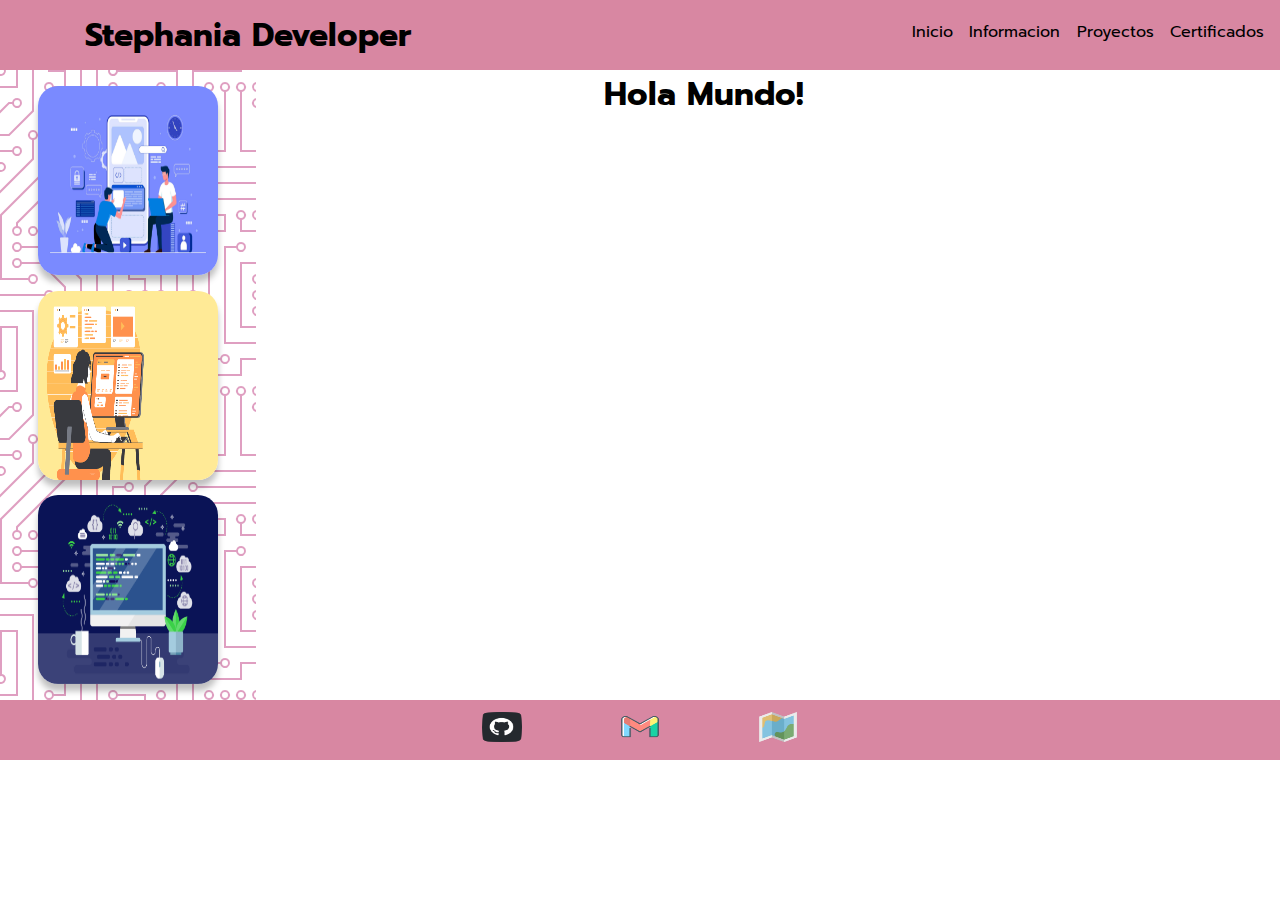
<file: Personal/index.html>
<!DOCTYPE html>
<html lang="en">
  <head>
    <meta charset="UTF-8" />
    <meta http-equiv="X-UA-Compatible" content="IE=edge" />
    <meta name="viewport" content="width=device-width, initial-scale=1.0" />
    <link rel="stylesheet" href="./CSS/styles.css" />
    <!--Links-->
    <link rel="preconnect" href="https://fonts.googleapis.com" />
    <link rel="preconnect" href="https://fonts.gstatic.com" crossorigin />
    <link
      href="https://fonts.googleapis.com/css2?family=Prompt:ital,wght@1,200&display=swap"
      rel="stylesheet"
    />

    <title>Developer</title>
  </head>

  <body>
    <header>
      <h1>Stephania Developer</h1>

      <ul class="rutas">
        <li><a href="./index.html">Inicio</a></li>
        <li><a href="./informacion.html">Informacion</a></li>
        <li><a href="./proyectos.html">Proyectos</a></li>
        <li><a href="./certificados">Certificados</a></li>
      </ul>
    </header>

    <main class="contenedor">
      <article>
        <img src="IMG/img1.jpg" />
        <img src="IMG/img3.png" />
        <img src="IMG/img2.png" />
      </article>

      <section>
        <h1>Hola Mundo!</h1>
      </section>
    </main>
    <footer>
      <div class="footer">
        <a href="https://github.com/Stephania-Martheyn"
          ><img src="IMG/github.png"
        /></a>

        <a href="mailto:stephaniemartheyn@gmail.com"
          ><img src="IMG/gmail.png"
        /></a>
        <a href="https://www.colombiaenmapas.gov.co/"
          ><img src="IMG/map.png"
        /></a>
      </div>
    </footer>
  </body>
</html>
</file>
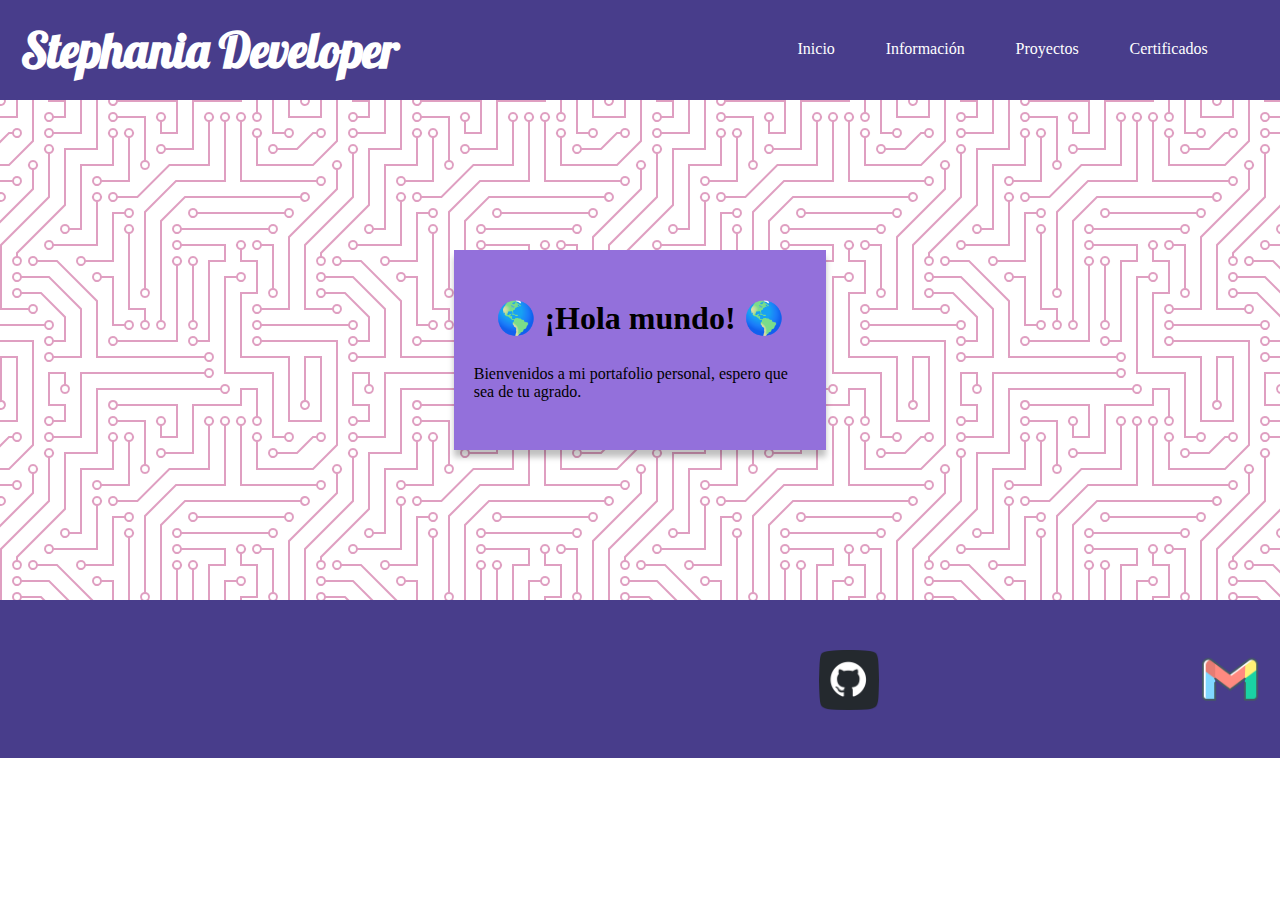
<file: Personal_Responsive/index.html>
<!DOCTYPE html>
<html lang="en">
  <head>
    <meta charset="UTF-8" />
    <meta http-equiv="X-UA-Compatible" content="IE=edge" />
    <meta name="viewport" content="width=device-width, initial-scale=1.0" />
    <title>Developer</title>
    <link rel="stylesheet" href="./CSS/styles.css" />
    <link rel="preconnect" href="https://fonts.googleapis.com" />
    <link rel="preconnect" href="https://fonts.gstatic.com" crossorigin />
    <link rel="preconnect" href="https://fonts.googleapis.com" />
    <link rel="preconnect" href="https://fonts.gstatic.com" crossorigin />
    <link
      href="https://fonts.googleapis.com/css2?family=Lobster&display=swap"
      rel="stylesheet"
    />
  </head>
  <body>
    <header>
      <h1>Stephania Developer</h1>

      <ul class="rutas">
        <li><a href="./index.html">Inicio</a></li>
        <li><a href="./informacion.html">Información</a></li>
        <li><a href="./proyectos.html">Proyectos</a></li>
        <li><a href="./certificados">Certificados</a></li>
      </ul>
    </header>

    <main>
      <section class="contenedor">
        <div class="card">
          <h1>&#127758; ¡Hola mundo! &#127758;</h1>
          <p>
            Bienvenidos a mi portafolio personal, espero que sea de tu agrado.
          </p>
        </div>
      </section>
    </main>
    <footer>
      <picture>
        <a href="https://github.com/Stephania-Martheyn"
          ><img src="IMG/github.png"
        /></a>

        <a href="mailto:stephaniemartheyn@gmail.com"
          ><img src="IMG/gmail.png"
        /></a>
      </picture>
    </footer>
  </body>
</html>
</file>
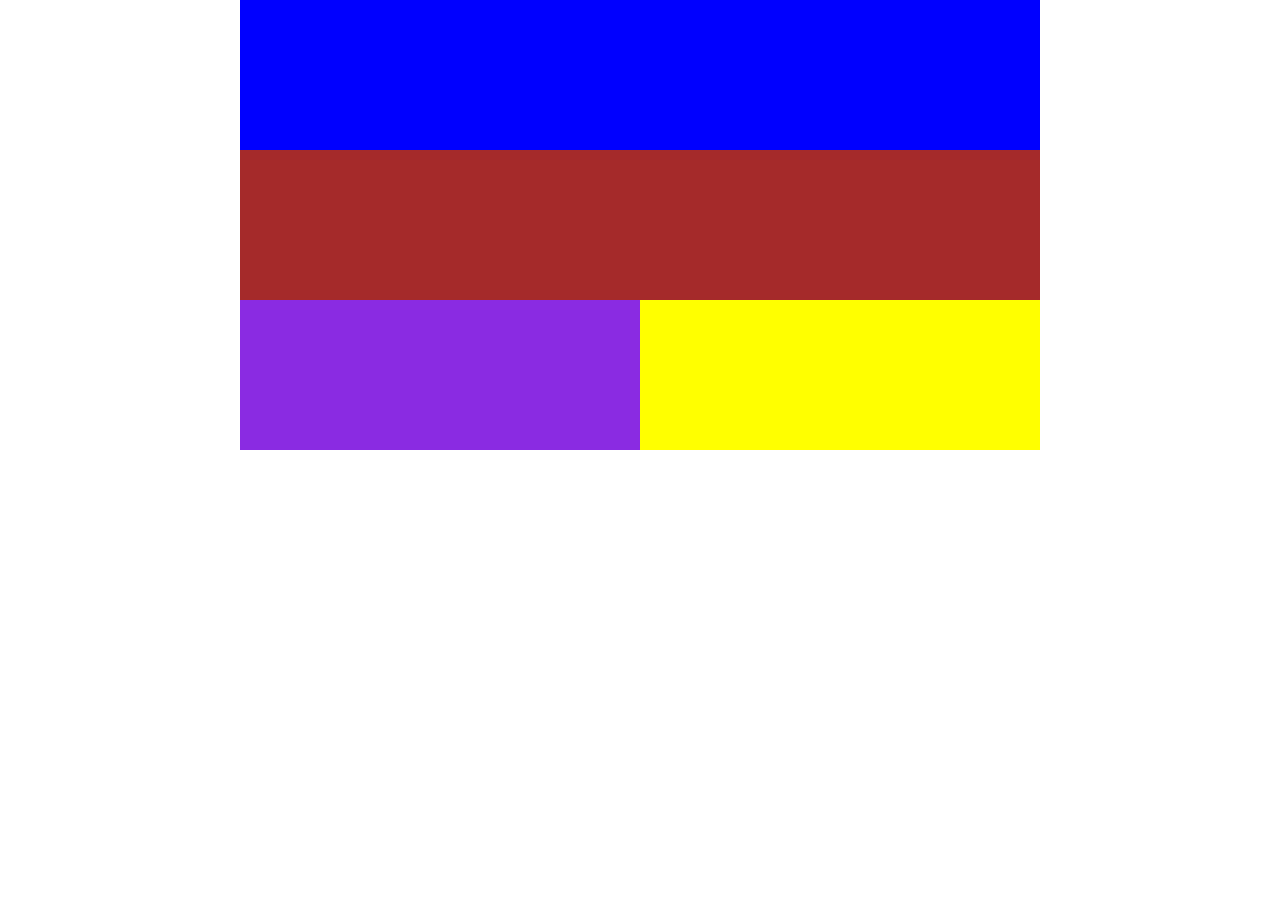
<file: Responsive_desing-Ejemplos/Layout shifter CSS/index.html>
<!DOCTYPE html>
<html lang="en">
  <head>
    <meta charset="UTF-8" />
    <meta http-equiv="X-UA-Compatible" content="IE=edge" />
    <meta name="viewport" content="width=device-width, initial-scale=1.0" />
    <link rel="stylesheet" href="./CSS/styles.css" />
    <link
      rel="stylesheet"
      href="./CSS/table.css"
      media="screen and (min-width: 600px)"
    />
    <link
      rel="stylesheet"
      href="./CSS/desktop.css"
      media="screen and (min-width: 800px)"
    />

    <title>Developer</title>
  </head>
  <body>
    <main class="container">
      <div class="c1"></div>
      <div class="c4">
        <div class="c2"></div>
        <div class="c3"></div>
      </div>
      <div class="c5"></div>

    </main>
  </body>
</html>
</file>
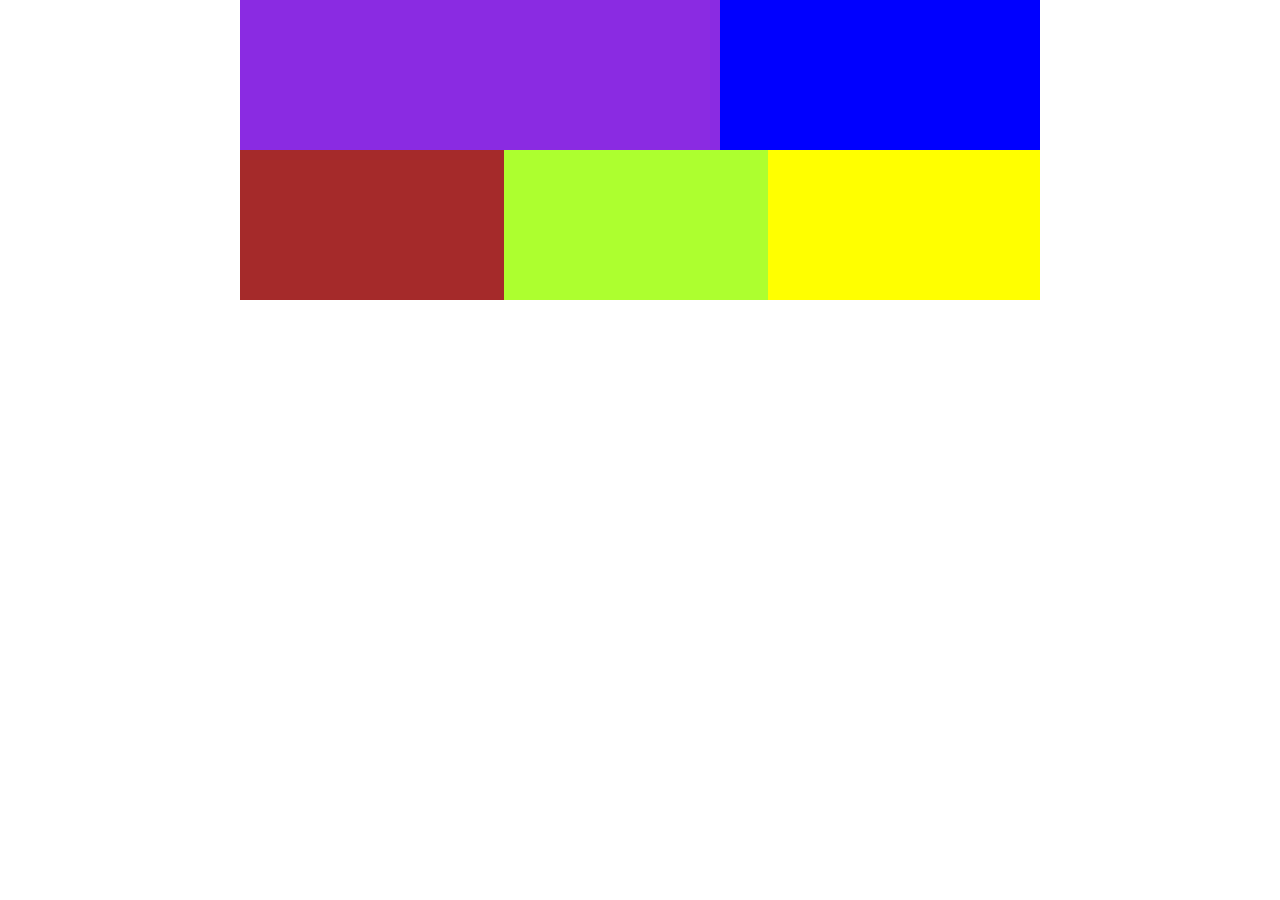
<file: Responsive_desing-Ejemplos/mostli fluid/index.html>
<!DOCTYPE html>
<html lang="en">
  <head>
    <meta charset="UTF-8" />
    <meta http-equiv="X-UA-Compatible" content="IE=edge" />
    <meta name="viewport" content="width=device-width, initial-scale=1.0" />
    <link rel="stylesheet" href="./CSS/styles.css" />
    <link
      rel="stylesheet"
      href="./CSS/table.css"
      media="screen and (min-width: 600px)"
    />
    <link
      rel="stylesheet"
      href="./CSS/desktop.css"
      media="screen and (min-width: 800px)"
    />

    <title>Developer</title>
  </head>
  <body>
    <main class="container">
      <div class="c1"></div>
      <div class="c2"></div>
      <div class="c3"></div>
      <div class="c4"></div>
      <div class="c5"></div>
    </main>
  </body>
</html>
</file>
<file: Personal/CSS/styles.css>
:root {
  --Color-fondo: #d887a2;
  --Fuente: "Prompt", sans-serif;
}

* {
  margin: 0;
  padding: 0;
}

html {
  font-family: var(--Fuente);
}

header {
  height: 70px;
  width: 100%;
  display: flex;
  background-color: var(--Color-fondo);
  justify-content: space-between;
  align-items: center;
  flex-flow: row wrap;
}
header h1 {
  margin-left: 85px;
  width: 30%;
}

.rutas {
  width: 30%;
  height: 30px;
  display: flex;
  flex-flow: row wrap;
  justify-content: space-evenly;
}

ul {
  list-style: none;
  text-decoration: none;
}
a {
  text-decoration: none;
  color: black;
}
a:hover {
  color: whitesmoke;
}

.contenedor {
  width: 100%;
  height: 630px;
  display: flex;
  flex-flow: row wrap;
}

article {
  display: flex;
  width: 20%;
  height: 630px;
  flex-flow: column wrap;
  justify-content: space-evenly;
  align-items: center;
  background-image: url("data:image/svg+xml,%3Csvg xmlns='http://www.w3.org/2000/svg' viewBox='0 0 304 304' width='304' height='304'%3E%3Cpath fill='%23ae0e63' fill-opacity='0.4' d='M44.1 224a5 5 0 1 1 0 2H0v-2h44.1zm160 48a5 5 0 1 1 0 2H82v-2h122.1zm57.8-46a5 5 0 1 1 0-2H304v2h-42.1zm0 16a5 5 0 1 1 0-2H304v2h-42.1zm6.2-114a5 5 0 1 1 0 2h-86.2a5 5 0 1 1 0-2h86.2zm-256-48a5 5 0 1 1 0 2H0v-2h12.1zm185.8 34a5 5 0 1 1 0-2h86.2a5 5 0 1 1 0 2h-86.2zM258 12.1a5 5 0 1 1-2 0V0h2v12.1zm-64 208a5 5 0 1 1-2 0v-54.2a5 5 0 1 1 2 0v54.2zm48-198.2V80h62v2h-64V21.9a5 5 0 1 1 2 0zm16 16V64h46v2h-48V37.9a5 5 0 1 1 2 0zm-128 96V208h16v12.1a5 5 0 1 1-2 0V210h-16v-76.1a5 5 0 1 1 2 0zm-5.9-21.9a5 5 0 1 1 0 2H114v48H85.9a5 5 0 1 1 0-2H112v-48h12.1zm-6.2 130a5 5 0 1 1 0-2H176v-74.1a5 5 0 1 1 2 0V242h-60.1zm-16-64a5 5 0 1 1 0-2H114v48h10.1a5 5 0 1 1 0 2H112v-48h-10.1zM66 284.1a5 5 0 1 1-2 0V274H50v30h-2v-32h18v12.1zM236.1 176a5 5 0 1 1 0 2H226v94h48v32h-2v-30h-48v-98h12.1zm25.8-30a5 5 0 1 1 0-2H274v44.1a5 5 0 1 1-2 0V146h-10.1zm-64 96a5 5 0 1 1 0-2H208v-80h16v-14h-42.1a5 5 0 1 1 0-2H226v18h-16v80h-12.1zm86.2-210a5 5 0 1 1 0 2H272V0h2v32h10.1zM98 101.9V146H53.9a5 5 0 1 1 0-2H96v-42.1a5 5 0 1 1 2 0zM53.9 34a5 5 0 1 1 0-2H80V0h2v34H53.9zm60.1 3.9V66H82v64H69.9a5 5 0 1 1 0-2H80V64h32V37.9a5 5 0 1 1 2 0zM101.9 82a5 5 0 1 1 0-2H128V37.9a5 5 0 1 1 2 0V82h-28.1zm16-64a5 5 0 1 1 0-2H146v44.1a5 5 0 1 1-2 0V18h-26.1zm102.2 270a5 5 0 1 1 0 2H98v14h-2v-16h124.1zM242 149.9V160h16v34h-16v62h48v48h-2v-46h-48v-66h16v-30h-16v-12.1a5 5 0 1 1 2 0zM53.9 18a5 5 0 1 1 0-2H64V2H48V0h18v18H53.9zm112 32a5 5 0 1 1 0-2H192V0h50v2h-48v48h-28.1zm-48-48a5 5 0 0 1-9.8-2h2.07a3 3 0 1 0 5.66 0H178v34h-18V21.9a5 5 0 1 1 2 0V32h14V2h-58.1zm0 96a5 5 0 1 1 0-2H137l32-32h39V21.9a5 5 0 1 1 2 0V66h-40.17l-32 32H117.9zm28.1 90.1a5 5 0 1 1-2 0v-76.51L175.59 80H224V21.9a5 5 0 1 1 2 0V82h-49.59L146 112.41v75.69zm16 32a5 5 0 1 1-2 0v-99.51L184.59 96H300.1a5 5 0 0 1 3.9-3.9v2.07a3 3 0 0 0 0 5.66v2.07a5 5 0 0 1-3.9-3.9H185.41L162 121.41v98.69zm-144-64a5 5 0 1 1-2 0v-3.51l48-48V48h32V0h2v50H66v55.41l-48 48v2.69zM50 53.9v43.51l-48 48V208h26.1a5 5 0 1 1 0 2H0v-65.41l48-48V53.9a5 5 0 1 1 2 0zm-16 16V89.41l-34 34v-2.82l32-32V69.9a5 5 0 1 1 2 0zM12.1 32a5 5 0 1 1 0 2H9.41L0 43.41V40.6L8.59 32h3.51zm265.8 18a5 5 0 1 1 0-2h18.69l7.41-7.41v2.82L297.41 50H277.9zm-16 160a5 5 0 1 1 0-2H288v-71.41l16-16v2.82l-14 14V210h-28.1zm-208 32a5 5 0 1 1 0-2H64v-22.59L40.59 194H21.9a5 5 0 1 1 0-2H41.41L66 216.59V242H53.9zm150.2 14a5 5 0 1 1 0 2H96v-56.6L56.6 162H37.9a5 5 0 1 1 0-2h19.5L98 200.6V256h106.1zm-150.2 2a5 5 0 1 1 0-2H80v-46.59L48.59 178H21.9a5 5 0 1 1 0-2H49.41L82 208.59V258H53.9zM34 39.8v1.61L9.41 66H0v-2h8.59L32 40.59V0h2v39.8zM2 300.1a5 5 0 0 1 3.9 3.9H3.83A3 3 0 0 0 0 302.17V256h18v48h-2v-46H2v42.1zM34 241v63h-2v-62H0v-2h34v1zM17 18H0v-2h16V0h2v18h-1zm273-2h14v2h-16V0h2v16zm-32 273v15h-2v-14h-14v14h-2v-16h18v1zM0 92.1A5.02 5.02 0 0 1 6 97a5 5 0 0 1-6 4.9v-2.07a3 3 0 1 0 0-5.66V92.1zM80 272h2v32h-2v-32zm37.9 32h-2.07a3 3 0 0 0-5.66 0h-2.07a5 5 0 0 1 9.8 0zM5.9 0A5.02 5.02 0 0 1 0 5.9V3.83A3 3 0 0 0 3.83 0H5.9zm294.2 0h2.07A3 3 0 0 0 304 3.83V5.9a5 5 0 0 1-3.9-5.9zm3.9 300.1v2.07a3 3 0 0 0-1.83 1.83h-2.07a5 5 0 0 1 3.9-3.9zM97 100a3 3 0 1 0 0-6 3 3 0 0 0 0 6zm0-16a3 3 0 1 0 0-6 3 3 0 0 0 0 6zm16 16a3 3 0 1 0 0-6 3 3 0 0 0 0 6zm16 16a3 3 0 1 0 0-6 3 3 0 0 0 0 6zm0 16a3 3 0 1 0 0-6 3 3 0 0 0 0 6zm-48 32a3 3 0 1 0 0-6 3 3 0 0 0 0 6zm16 16a3 3 0 1 0 0-6 3 3 0 0 0 0 6zm32 48a3 3 0 1 0 0-6 3 3 0 0 0 0 6zm-16 16a3 3 0 1 0 0-6 3 3 0 0 0 0 6zm32-16a3 3 0 1 0 0-6 3 3 0 0 0 0 6zm0-32a3 3 0 1 0 0-6 3 3 0 0 0 0 6zm16 32a3 3 0 1 0 0-6 3 3 0 0 0 0 6zm32 16a3 3 0 1 0 0-6 3 3 0 0 0 0 6zm0-16a3 3 0 1 0 0-6 3 3 0 0 0 0 6zm-16-64a3 3 0 1 0 0-6 3 3 0 0 0 0 6zm16 0a3 3 0 1 0 0-6 3 3 0 0 0 0 6zm16 96a3 3 0 1 0 0-6 3 3 0 0 0 0 6zm0 16a3 3 0 1 0 0-6 3 3 0 0 0 0 6zm16 16a3 3 0 1 0 0-6 3 3 0 0 0 0 6zm16-144a3 3 0 1 0 0-6 3 3 0 0 0 0 6zm0 32a3 3 0 1 0 0-6 3 3 0 0 0 0 6zm16-32a3 3 0 1 0 0-6 3 3 0 0 0 0 6zm16-16a3 3 0 1 0 0-6 3 3 0 0 0 0 6zm-96 0a3 3 0 1 0 0-6 3 3 0 0 0 0 6zm0 16a3 3 0 1 0 0-6 3 3 0 0 0 0 6zm16-32a3 3 0 1 0 0-6 3 3 0 0 0 0 6zm96 0a3 3 0 1 0 0-6 3 3 0 0 0 0 6zm-16-64a3 3 0 1 0 0-6 3 3 0 0 0 0 6zm16-16a3 3 0 1 0 0-6 3 3 0 0 0 0 6zm-32 0a3 3 0 1 0 0-6 3 3 0 0 0 0 6zm0-16a3 3 0 1 0 0-6 3 3 0 0 0 0 6zm-16 0a3 3 0 1 0 0-6 3 3 0 0 0 0 6zm-16 0a3 3 0 1 0 0-6 3 3 0 0 0 0 6zm-16 0a3 3 0 1 0 0-6 3 3 0 0 0 0 6zM49 36a3 3 0 1 0 0-6 3 3 0 0 0 0 6zm-32 0a3 3 0 1 0 0-6 3 3 0 0 0 0 6zm32 16a3 3 0 1 0 0-6 3 3 0 0 0 0 6zM33 68a3 3 0 1 0 0-6 3 3 0 0 0 0 6zm16-48a3 3 0 1 0 0-6 3 3 0 0 0 0 6zm0 240a3 3 0 1 0 0-6 3 3 0 0 0 0 6zm16 32a3 3 0 1 0 0-6 3 3 0 0 0 0 6zm-16-64a3 3 0 1 0 0-6 3 3 0 0 0 0 6zm0 16a3 3 0 1 0 0-6 3 3 0 0 0 0 6zm-16-32a3 3 0 1 0 0-6 3 3 0 0 0 0 6zm80-176a3 3 0 1 0 0-6 3 3 0 0 0 0 6zm16 0a3 3 0 1 0 0-6 3 3 0 0 0 0 6zm-16-16a3 3 0 1 0 0-6 3 3 0 0 0 0 6zm32 48a3 3 0 1 0 0-6 3 3 0 0 0 0 6zm16-16a3 3 0 1 0 0-6 3 3 0 0 0 0 6zm0-32a3 3 0 1 0 0-6 3 3 0 0 0 0 6zm112 176a3 3 0 1 0 0-6 3 3 0 0 0 0 6zm-16 16a3 3 0 1 0 0-6 3 3 0 0 0 0 6zm0 16a3 3 0 1 0 0-6 3 3 0 0 0 0 6zm0 16a3 3 0 1 0 0-6 3 3 0 0 0 0 6zM17 180a3 3 0 1 0 0-6 3 3 0 0 0 0 6zm0 16a3 3 0 1 0 0-6 3 3 0 0 0 0 6zm0-32a3 3 0 1 0 0-6 3 3 0 0 0 0 6zm16 0a3 3 0 1 0 0-6 3 3 0 0 0 0 6zM17 84a3 3 0 1 0 0-6 3 3 0 0 0 0 6zm32 64a3 3 0 1 0 0-6 3 3 0 0 0 0 6zm16-16a3 3 0 1 0 0-6 3 3 0 0 0 0 6z'%3E%3C/path%3E%3C/svg%3E");
}
article img {
  width: 70%;
  height: 30%;
  border-radius: 20px;
  box-shadow: 0px 7px 6px rgba(0, 0, 0, 0.25);
}

section {
  display: flex;
  width: 70%;
  height: 630px;
  justify-content: center;
}
footer {
  width: 100%;
  height: 60px;
  background-color: var(--Color-fondo);
  display: flex;
  flex-flow: row wrap;
  justify-content: center;
}

footer img {
  width: 40px;
  height: 30px;
}

.footer {
  height: 60px;
  width: 40%;
  display: flex;
  justify-content: space-evenly;
  align-items: center;
}
</file>
<file: Personal_Responsive/CSS/styles.css>
:root {
  --Back: #483d8b;
}
* {
  box-sizing: border-box;
  margin: 0;
  padding: 0;
}

header {
  min-width: 150px;
  width: 100%;
  height: 100px;
  display: flex;
  flex-flow: column wrap;
  justify-content: space-evenly;
  align-items: center;
  background-color: var(--Back);
  color: white;
}
header h1 {
  font-size: 3rem;
  font-family: "Lobster", cursive;
}
.rutas {
  width: 90%;
  height: 20px;
  display: flex;
  flex-flow: row wrap;
  justify-content: space-evenly;
}
ul {
  list-style: none;
  text-decoration: none;
}
a {
  text-decoration: none;
  color: white;
}
a:hover {
  color: #9370db;
}

main {
  width: 100%;
  height: 500px;
  display: flex;

  justify-content: center;
  align-items: center;
  background-image: url("data:image/svg+xml,%3Csvg xmlns='http://www.w3.org/2000/svg' viewBox='0 0 304 304' width='304' height='304'%3E%3Cpath fill='%23ae0e63' fill-opacity='0.4' d='M44.1 224a5 5 0 1 1 0 2H0v-2h44.1zm160 48a5 5 0 1 1 0 2H82v-2h122.1zm57.8-46a5 5 0 1 1 0-2H304v2h-42.1zm0 16a5 5 0 1 1 0-2H304v2h-42.1zm6.2-114a5 5 0 1 1 0 2h-86.2a5 5 0 1 1 0-2h86.2zm-256-48a5 5 0 1 1 0 2H0v-2h12.1zm185.8 34a5 5 0 1 1 0-2h86.2a5 5 0 1 1 0 2h-86.2zM258 12.1a5 5 0 1 1-2 0V0h2v12.1zm-64 208a5 5 0 1 1-2 0v-54.2a5 5 0 1 1 2 0v54.2zm48-198.2V80h62v2h-64V21.9a5 5 0 1 1 2 0zm16 16V64h46v2h-48V37.9a5 5 0 1 1 2 0zm-128 96V208h16v12.1a5 5 0 1 1-2 0V210h-16v-76.1a5 5 0 1 1 2 0zm-5.9-21.9a5 5 0 1 1 0 2H114v48H85.9a5 5 0 1 1 0-2H112v-48h12.1zm-6.2 130a5 5 0 1 1 0-2H176v-74.1a5 5 0 1 1 2 0V242h-60.1zm-16-64a5 5 0 1 1 0-2H114v48h10.1a5 5 0 1 1 0 2H112v-48h-10.1zM66 284.1a5 5 0 1 1-2 0V274H50v30h-2v-32h18v12.1zM236.1 176a5 5 0 1 1 0 2H226v94h48v32h-2v-30h-48v-98h12.1zm25.8-30a5 5 0 1 1 0-2H274v44.1a5 5 0 1 1-2 0V146h-10.1zm-64 96a5 5 0 1 1 0-2H208v-80h16v-14h-42.1a5 5 0 1 1 0-2H226v18h-16v80h-12.1zm86.2-210a5 5 0 1 1 0 2H272V0h2v32h10.1zM98 101.9V146H53.9a5 5 0 1 1 0-2H96v-42.1a5 5 0 1 1 2 0zM53.9 34a5 5 0 1 1 0-2H80V0h2v34H53.9zm60.1 3.9V66H82v64H69.9a5 5 0 1 1 0-2H80V64h32V37.9a5 5 0 1 1 2 0zM101.9 82a5 5 0 1 1 0-2H128V37.9a5 5 0 1 1 2 0V82h-28.1zm16-64a5 5 0 1 1 0-2H146v44.1a5 5 0 1 1-2 0V18h-26.1zm102.2 270a5 5 0 1 1 0 2H98v14h-2v-16h124.1zM242 149.9V160h16v34h-16v62h48v48h-2v-46h-48v-66h16v-30h-16v-12.1a5 5 0 1 1 2 0zM53.9 18a5 5 0 1 1 0-2H64V2H48V0h18v18H53.9zm112 32a5 5 0 1 1 0-2H192V0h50v2h-48v48h-28.1zm-48-48a5 5 0 0 1-9.8-2h2.07a3 3 0 1 0 5.66 0H178v34h-18V21.9a5 5 0 1 1 2 0V32h14V2h-58.1zm0 96a5 5 0 1 1 0-2H137l32-32h39V21.9a5 5 0 1 1 2 0V66h-40.17l-32 32H117.9zm28.1 90.1a5 5 0 1 1-2 0v-76.51L175.59 80H224V21.9a5 5 0 1 1 2 0V82h-49.59L146 112.41v75.69zm16 32a5 5 0 1 1-2 0v-99.51L184.59 96H300.1a5 5 0 0 1 3.9-3.9v2.07a3 3 0 0 0 0 5.66v2.07a5 5 0 0 1-3.9-3.9H185.41L162 121.41v98.69zm-144-64a5 5 0 1 1-2 0v-3.51l48-48V48h32V0h2v50H66v55.41l-48 48v2.69zM50 53.9v43.51l-48 48V208h26.1a5 5 0 1 1 0 2H0v-65.41l48-48V53.9a5 5 0 1 1 2 0zm-16 16V89.41l-34 34v-2.82l32-32V69.9a5 5 0 1 1 2 0zM12.1 32a5 5 0 1 1 0 2H9.41L0 43.41V40.6L8.59 32h3.51zm265.8 18a5 5 0 1 1 0-2h18.69l7.41-7.41v2.82L297.41 50H277.9zm-16 160a5 5 0 1 1 0-2H288v-71.41l16-16v2.82l-14 14V210h-28.1zm-208 32a5 5 0 1 1 0-2H64v-22.59L40.59 194H21.9a5 5 0 1 1 0-2H41.41L66 216.59V242H53.9zm150.2 14a5 5 0 1 1 0 2H96v-56.6L56.6 162H37.9a5 5 0 1 1 0-2h19.5L98 200.6V256h106.1zm-150.2 2a5 5 0 1 1 0-2H80v-46.59L48.59 178H21.9a5 5 0 1 1 0-2H49.41L82 208.59V258H53.9zM34 39.8v1.61L9.41 66H0v-2h8.59L32 40.59V0h2v39.8zM2 300.1a5 5 0 0 1 3.9 3.9H3.83A3 3 0 0 0 0 302.17V256h18v48h-2v-46H2v42.1zM34 241v63h-2v-62H0v-2h34v1zM17 18H0v-2h16V0h2v18h-1zm273-2h14v2h-16V0h2v16zm-32 273v15h-2v-14h-14v14h-2v-16h18v1zM0 92.1A5.02 5.02 0 0 1 6 97a5 5 0 0 1-6 4.9v-2.07a3 3 0 1 0 0-5.66V92.1zM80 272h2v32h-2v-32zm37.9 32h-2.07a3 3 0 0 0-5.66 0h-2.07a5 5 0 0 1 9.8 0zM5.9 0A5.02 5.02 0 0 1 0 5.9V3.83A3 3 0 0 0 3.83 0H5.9zm294.2 0h2.07A3 3 0 0 0 304 3.83V5.9a5 5 0 0 1-3.9-5.9zm3.9 300.1v2.07a3 3 0 0 0-1.83 1.83h-2.07a5 5 0 0 1 3.9-3.9zM97 100a3 3 0 1 0 0-6 3 3 0 0 0 0 6zm0-16a3 3 0 1 0 0-6 3 3 0 0 0 0 6zm16 16a3 3 0 1 0 0-6 3 3 0 0 0 0 6zm16 16a3 3 0 1 0 0-6 3 3 0 0 0 0 6zm0 16a3 3 0 1 0 0-6 3 3 0 0 0 0 6zm-48 32a3 3 0 1 0 0-6 3 3 0 0 0 0 6zm16 16a3 3 0 1 0 0-6 3 3 0 0 0 0 6zm32 48a3 3 0 1 0 0-6 3 3 0 0 0 0 6zm-16 16a3 3 0 1 0 0-6 3 3 0 0 0 0 6zm32-16a3 3 0 1 0 0-6 3 3 0 0 0 0 6zm0-32a3 3 0 1 0 0-6 3 3 0 0 0 0 6zm16 32a3 3 0 1 0 0-6 3 3 0 0 0 0 6zm32 16a3 3 0 1 0 0-6 3 3 0 0 0 0 6zm0-16a3 3 0 1 0 0-6 3 3 0 0 0 0 6zm-16-64a3 3 0 1 0 0-6 3 3 0 0 0 0 6zm16 0a3 3 0 1 0 0-6 3 3 0 0 0 0 6zm16 96a3 3 0 1 0 0-6 3 3 0 0 0 0 6zm0 16a3 3 0 1 0 0-6 3 3 0 0 0 0 6zm16 16a3 3 0 1 0 0-6 3 3 0 0 0 0 6zm16-144a3 3 0 1 0 0-6 3 3 0 0 0 0 6zm0 32a3 3 0 1 0 0-6 3 3 0 0 0 0 6zm16-32a3 3 0 1 0 0-6 3 3 0 0 0 0 6zm16-16a3 3 0 1 0 0-6 3 3 0 0 0 0 6zm-96 0a3 3 0 1 0 0-6 3 3 0 0 0 0 6zm0 16a3 3 0 1 0 0-6 3 3 0 0 0 0 6zm16-32a3 3 0 1 0 0-6 3 3 0 0 0 0 6zm96 0a3 3 0 1 0 0-6 3 3 0 0 0 0 6zm-16-64a3 3 0 1 0 0-6 3 3 0 0 0 0 6zm16-16a3 3 0 1 0 0-6 3 3 0 0 0 0 6zm-32 0a3 3 0 1 0 0-6 3 3 0 0 0 0 6zm0-16a3 3 0 1 0 0-6 3 3 0 0 0 0 6zm-16 0a3 3 0 1 0 0-6 3 3 0 0 0 0 6zm-16 0a3 3 0 1 0 0-6 3 3 0 0 0 0 6zm-16 0a3 3 0 1 0 0-6 3 3 0 0 0 0 6zM49 36a3 3 0 1 0 0-6 3 3 0 0 0 0 6zm-32 0a3 3 0 1 0 0-6 3 3 0 0 0 0 6zm32 16a3 3 0 1 0 0-6 3 3 0 0 0 0 6zM33 68a3 3 0 1 0 0-6 3 3 0 0 0 0 6zm16-48a3 3 0 1 0 0-6 3 3 0 0 0 0 6zm0 240a3 3 0 1 0 0-6 3 3 0 0 0 0 6zm16 32a3 3 0 1 0 0-6 3 3 0 0 0 0 6zm-16-64a3 3 0 1 0 0-6 3 3 0 0 0 0 6zm0 16a3 3 0 1 0 0-6 3 3 0 0 0 0 6zm-16-32a3 3 0 1 0 0-6 3 3 0 0 0 0 6zm80-176a3 3 0 1 0 0-6 3 3 0 0 0 0 6zm16 0a3 3 0 1 0 0-6 3 3 0 0 0 0 6zm-16-16a3 3 0 1 0 0-6 3 3 0 0 0 0 6zm32 48a3 3 0 1 0 0-6 3 3 0 0 0 0 6zm16-16a3 3 0 1 0 0-6 3 3 0 0 0 0 6zm0-32a3 3 0 1 0 0-6 3 3 0 0 0 0 6zm112 176a3 3 0 1 0 0-6 3 3 0 0 0 0 6zm-16 16a3 3 0 1 0 0-6 3 3 0 0 0 0 6zm0 16a3 3 0 1 0 0-6 3 3 0 0 0 0 6zm0 16a3 3 0 1 0 0-6 3 3 0 0 0 0 6zM17 180a3 3 0 1 0 0-6 3 3 0 0 0 0 6zm0 16a3 3 0 1 0 0-6 3 3 0 0 0 0 6zm0-32a3 3 0 1 0 0-6 3 3 0 0 0 0 6zm16 0a3 3 0 1 0 0-6 3 3 0 0 0 0 6zM17 84a3 3 0 1 0 0-6 3 3 0 0 0 0 6zm32 64a3 3 0 1 0 0-6 3 3 0 0 0 0 6zm16-16a3 3 0 1 0 0-6 3 3 0 0 0 0 6z'%3E%3C/path%3E%3C/svg%3E");
}

.contenedor {
  display: flex;
  justify-content: center;
  align-items: center;
}
.card {
  width: 80%;
  height: 200px;
  background-color: #9370db;
  box-shadow: 0px 7px 6px rgba(0, 0, 0, 0.25);
  display: flex;
  flex-flow: column wrap;
  justify-content: space-evenly;
  align-items: center;
  padding: 20px;
}

@media (min-width: 600px) {
  header {
    flex-flow: row wrap;
  }
  header h1 {
    font-size: 3 rem;
    justify-content: center;

    width: 70%;
  }
  .rutas {
    width: 20%;
  }
}

@media (min-width: 800px) {
  header {
    flex-flow: row wrap;
  }
  header h1 {
    font-size: 3rem;
    justify-content: center;

    width: 55%;
  }
  .rutas {
    width: 40%;
  }
  picture{
    width: 1%;
  }
}
footer {
  background-color: var(--Back);
  width: 100%;
  height: 158px;
  display: flex;
  justify-content: end;
  padding-right: 20px;
  align-items: center;
}
picture {
  width: 35%;
  height: 58px;
  display: flex;
  flex-flow: row wrap;
  justify-content: space-between;
  align-items: center;
}

img {
  width: 60px;
}
</file>
<file: Responsive_desing-Ejemplos/Layout shifter CSS/CSS/styles.css>
* {
  box-sizing: border-box;
  margin: 0;
  padding: 0;
}
html {
  font-size: 62.5%;
}
.container {
  display: flex;
  flex-wrap: wrap;
}
.c1,
.c2,
.c3,
.c4,
.c5 {
  width: 100%;
  min-width: 150px;
  height: 150px;
}
.c4 {
  height:auto;
}
.c1 {
  background-color: blueviolet;
}
.c2 {
  background-color: blue;
}
.c3 {
  background-color: brown;
}
.c4 {
  background-color: greenyellow;
}
.c5 {
  background-color: yellow;
}
/*
@media (min-width: 600px) {
  .c1{
    width:25%;
  }
  .c4{
    width:75%;
  }

  .c5 {
    width: 100%;
  }
}*/

/*@media (min-width: 800px) {
    .container{
        width: 800px;
        margin-left: auto;
        margin-right: auto;
    }
  .c1{
    width:50%;
    order:1;
  }
  .c4{
    width:100%;
  }

  .c5 {
    width: 50%;
    order:2;
  }
}*/
</file>
<file: Responsive_desing-Ejemplos/Layout shifter CSS/CSS/table.css>
.c1{
  width:25%;
}
.c4{
  width:75%;
}

.c5 {
  width: 100%;
}
</file>
<file: Responsive_desing-Ejemplos/Layout shifter CSS/CSS/desktop.css>
.container{
  width: 800px;
  margin-left: auto;
  margin-right: auto;
}
.c1{
width:50%;
order:1;
}
.c4{
width:100%;
}

.c5 {
width: 50%;
order:2;
}
</file>
<file: Responsive_desing-Ejemplos/mostli fluid/CSS/styles.css>
* {
  box-sizing: border-box;
  margin: 0;
  padding: 0;
}
html {
  font-size: 62.5%;
}
.container {
  display: flex;
  flex-wrap: wrap;
}
.c1,
.c2,
.c3,
.c4,
.c5 {
  width: 100%;
  min-width: 150px;
  height: 150px;
}
.c1 {
  background-color: blueviolet;
}
.c2 {
  background-color: blue;
}
.c3 {
  background-color: brown;
}
.c4 {
  background-color: greenyellow;
}
.c5 {
  background-color: yellow;
}
/*
@media (min-width: 600px) {
  .c2,
  .c3,
  .c4 {
    width: 50%;
  }
}*/

/*@media (min-width: 800px) {
    .container{
        width: 800px;
        margin-left: auto;
        margin-right: auto;
    }
  .c1 {
    width: 60%;
  }
  .c2 {
    width: 40%;
  }
  .c3,
  .c4 {
    width: 33%;
  }
  .c5 {
    width: 34%;
  }
}*/
</file>
<file: Responsive_desing-Ejemplos/mostli fluid/CSS/table.css>
.c2,
.c3,
.c4 {
  width: 50%;
}
</file>
<file: Responsive_desing-Ejemplos/mostli fluid/CSS/desktop.css>
.container {
  width: 800px;
  margin-left: auto;
  margin-right: auto;
}
.c1 {
  width: 60%;
}
.c2 {
  width: 40%;
}
.c3,
.c4 {
  width: 33%;
}
.c5 {
  width: 34%;
}
</file>
